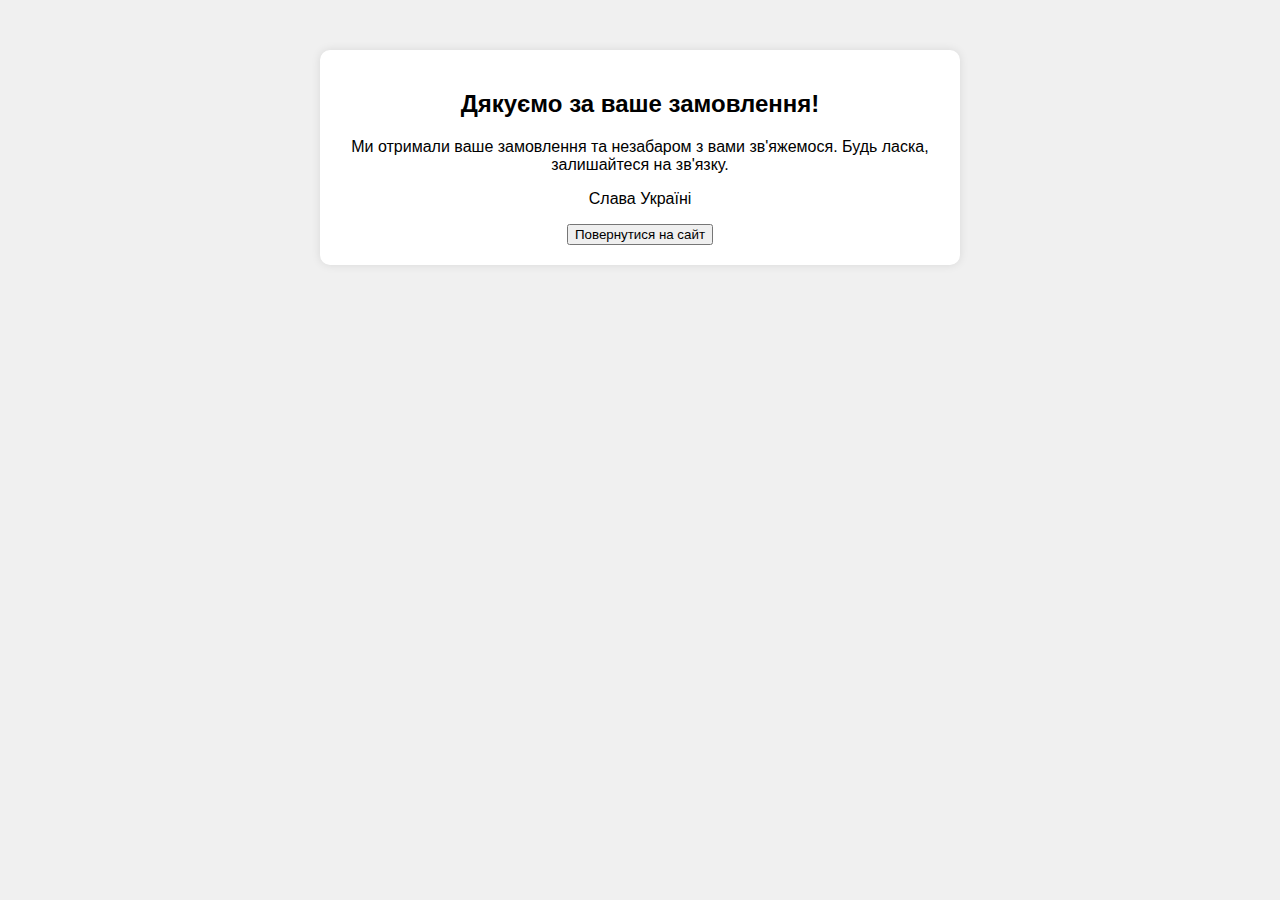
<file: nitro_files/thank_you_page.html>
<!DOCTYPE html>
<html lang="en">
<head>
    <meta charset="UTF-8">
    <meta name="viewport" content="width=device-width, initial-scale=1.0">
    <title>Дякуємо за замовлення!</title>
    <style>
        body {
            font-family: Arial, sans-serif;
            margin: 0;
            padding: 0;
            background-color: #f0f0f0;
            text-align: center;
            padding-top: 50px;
        }
        .thank-you-message {
            background-color: #fff;
            border-radius: 10px;
            box-shadow: 0px 0px 10px rgba(0, 0, 0, 0.1);
            padding: 20px;
            max-width: 600px;
            margin: 0 auto;
        }
    </style>
    
<!-- Meta Pixel Code -->
<script>
!function(f,b,e,v,n,t,s)
{if(f.fbq)return;n=f.fbq=function(){n.callMethod?
n.callMethod.apply(n,arguments):n.queue.push(arguments)};
if(!f._fbq)f._fbq=n;n.push=n;n.loaded=!0;n.version='2.0';
n.queue=[];t=b.createElement(e);t.async=!0;
t.src=v;s=b.getElementsByTagName(e)[0];
s.parentNode.insertBefore(t,s)}(window, document,'script',
'https://connect.facebook.net/en_US/fbevents.js');
fbq('init', '1211271487129690');
fbq('track', 'Lead');
</script>
<noscript><img height="1" width="1" style="display:none"
src="https://www.facebook.com/tr?id=1211271487129690&ev=PageView&noscript=1"
/></noscript>
<!-- End Meta Pixel Code -->
    
</head>
<body>
    <div class="thank-you-message">
        <h2>Дякуємо за ваше замовлення!</h2>
        <p>Ми отримали ваше замовлення та незабаром з вами зв'яжемося. Будь ласка, залишайтеся на зв'язку.</p>
        
        <p>Слава Україні</p>

        <button class="return-button" onclick="goBack()">Повернутися на сайт</button>

        <script>
            function goBack() {
                // Вставьте ваш URL вместо https://example.com
                window.location.href = 'https://misha62785.github.io/weed2/';
            }
        </script>
    </div>
   
</body>
</html>
</file>
